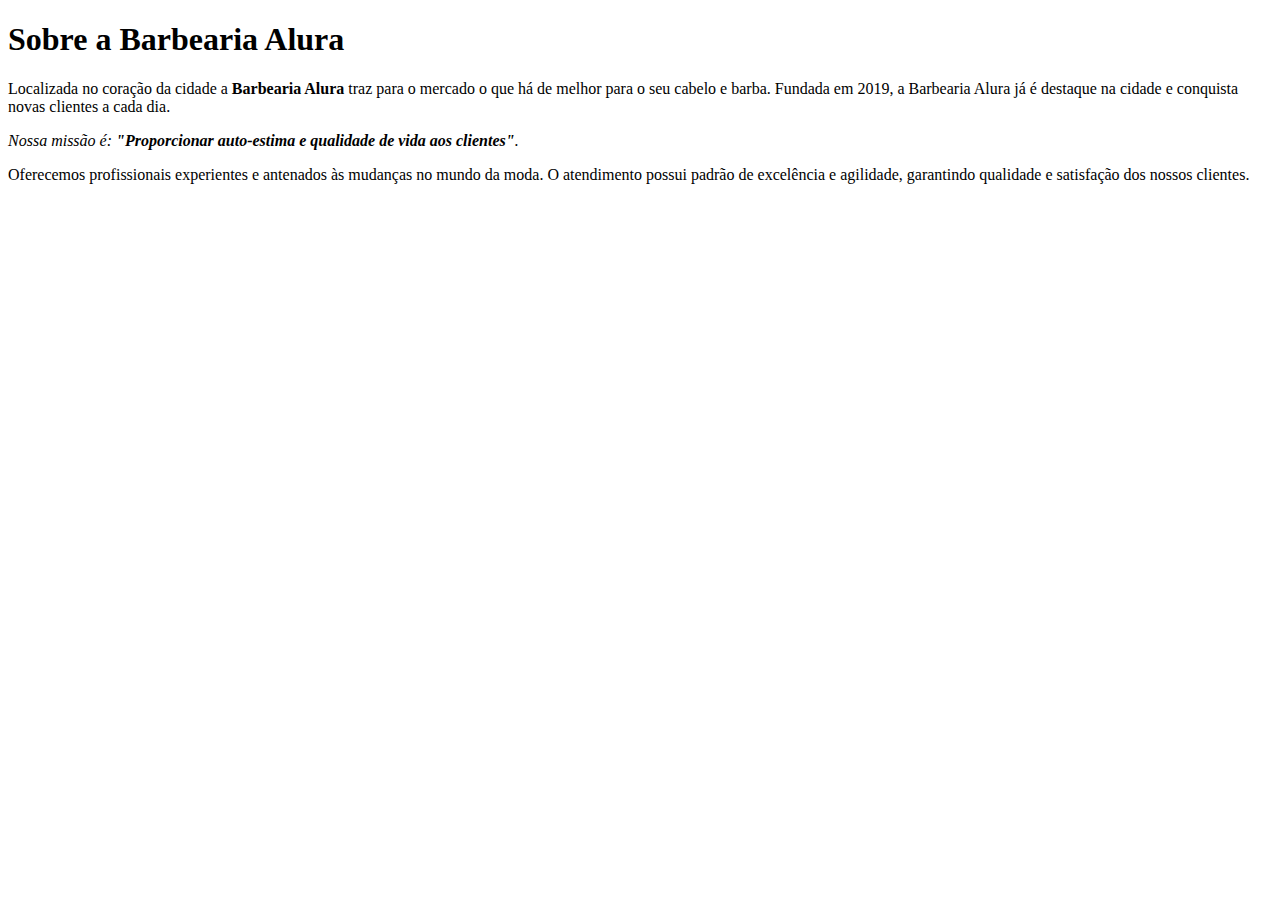
<file: aula11.html>
<!DOCTYPE html>
<html lang="pt-br">
  <head>
    <meta charset="UTF-8">
    <title>Barbearia Alura</title>
  </head>
  <body>
    <h1>Sobre a Barbearia Alura</h1>
    
    <p>Localizada no coração da cidade a <strong>Barbearia Alura</strong> traz para o mercado o que há de melhor para o seu cabelo e barba. Fundada em 2019, a Barbearia Alura já é destaque na cidade e conquista novas clientes a cada dia.</p>
    
    <p><em>Nossa missão é: <strong>"Proporcionar auto-estima e qualidade de vida aos clientes"</strong>.</em></p>
    
    <p>Oferecemos profissionais experientes e antenados às mudanças no mundo da moda. O atendimento possui padrão de excelência e agilidade, garantindo qualidade e satisfação dos nossos clientes.</p>
  </body>
</html>
</file>
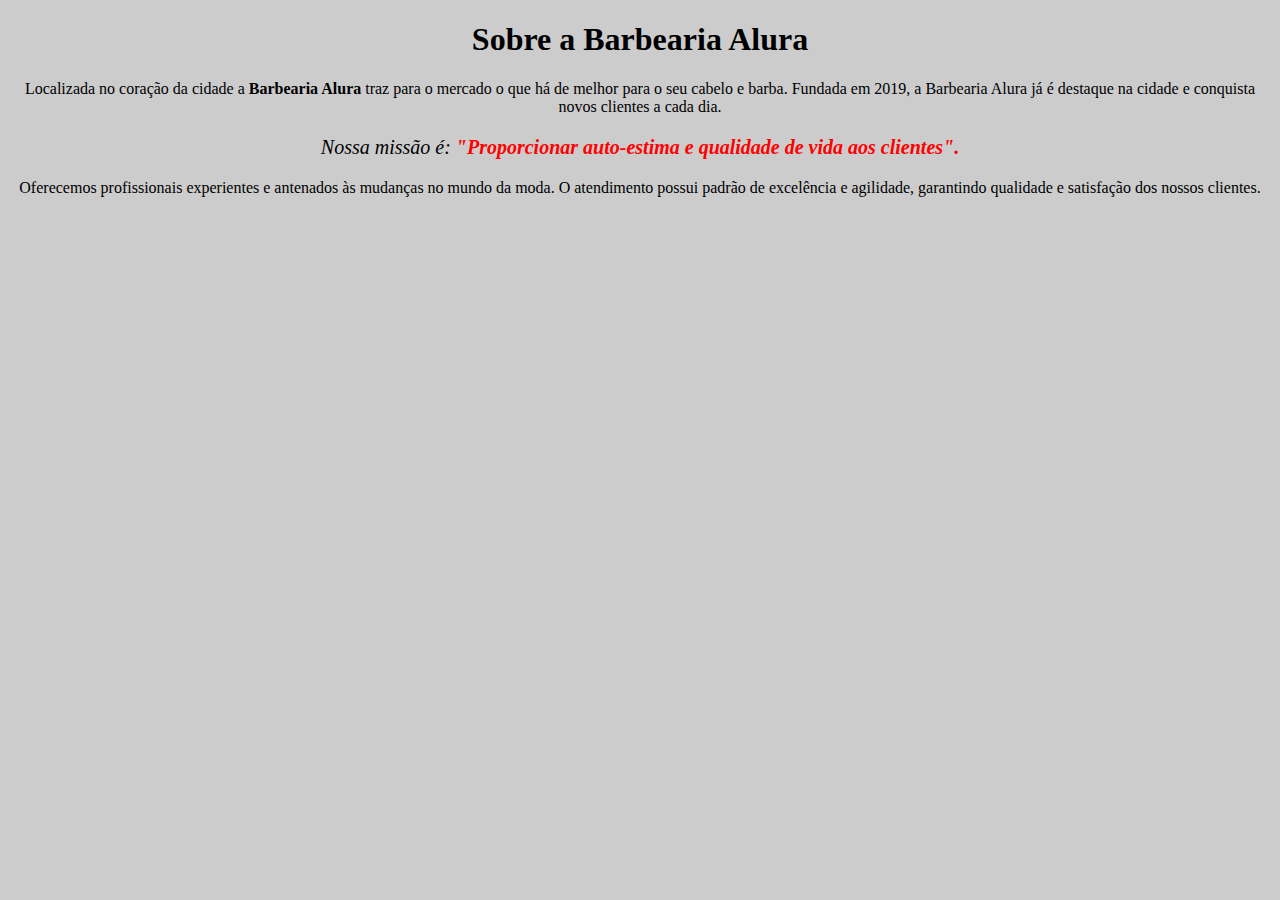
<file: aula13.html>
<!DOCTYPE html>
<html lang="pt-br">
 <head>
   <meta charset="UTF-8">
   <title>Barbearia Alura</title>
   <link rel="stylesheet" href="css/style.css">
</head>
 <body>

 <h1 style="text-align: center">Sobre a Barbearia Alura</h1>

 <p style="text-align: center">Localizada no coração da cidade a <strong>Barbearia Alura</strong> traz para o mercado o que há de melhor para o seu cabelo e barba. Fundada em 2019, a Barbearia Alura já é destaque na cidade e conquista novos clientes a cada dia.</p>

 <p id="missão"><em>Nossa missão é: <strong>"Proporcionar auto-estima e qualidade de vida aos clientes".</strong></em></p>

<p style="text-align: center;">Oferecemos profissionais experientes e antenados às mudanças no mundo da moda. O atendimento possui padrão de excelência e agilidade, garantindo qualidade e satisfação dos nossos clientes.</p>
 </body>
</html>
</file>
<file: css/style.css>
body {
    background: #CCCCCC;
}

p {
    text-align: center;
    background: #CCCCCC
}

em strong {
    color: red;
}

#missão {
    font-size: 20px;
}

#banner {
    width: 100%;
}
</file>
